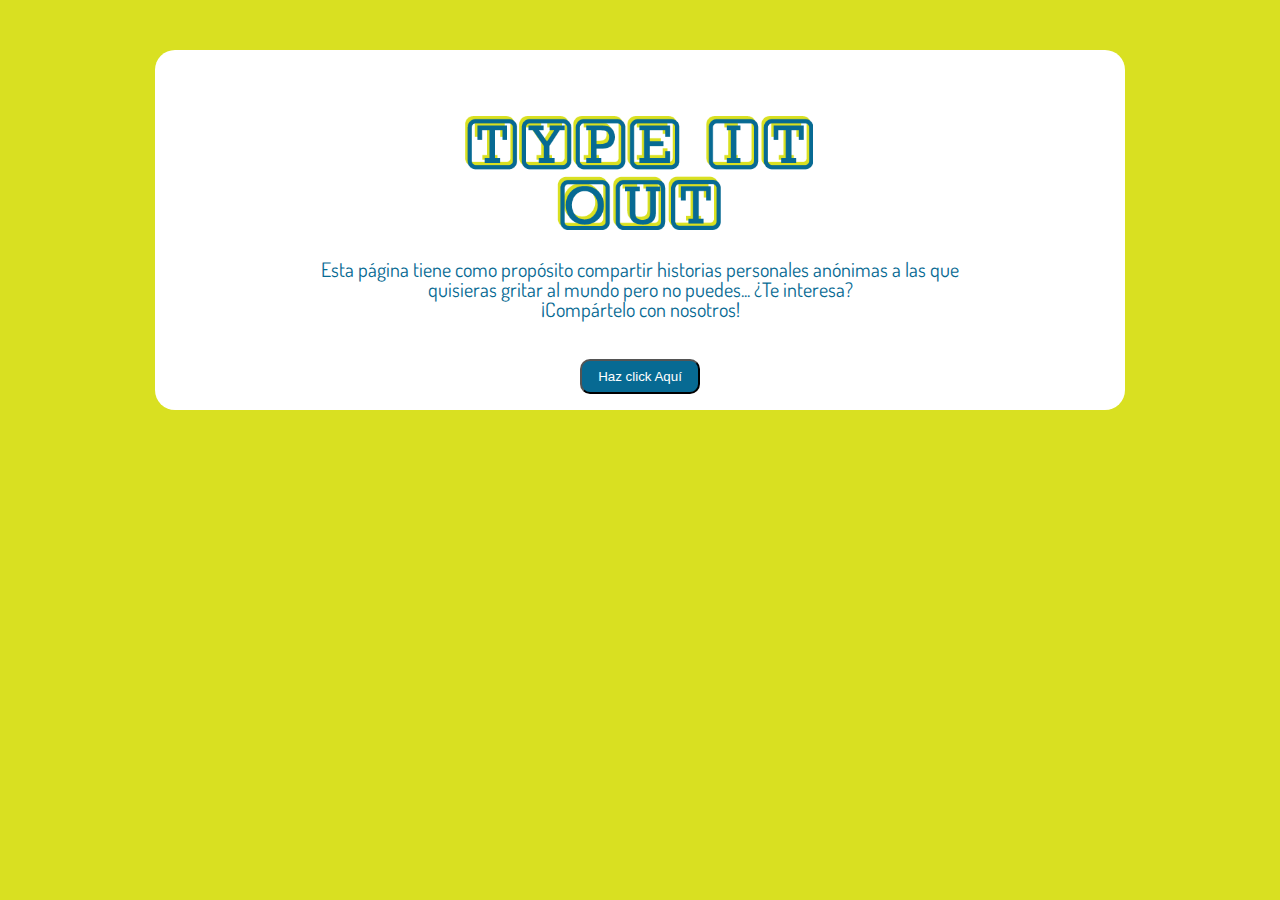
<file: index.html>
<!DOCTYPE html>
<html lang="en">
<head>
	<meta charset="utf-8" />
	<title> TYPE IT OUT</title>
	<link rel="stylesheet" href="css/reset.css" type="text/css" />
	<link rel="stylesheet" href="css/style.css" type="text/css" />
	<link rel="icon" type="image/png" sizes="16x16" href="images/favicon-16x16.png">
<link rel="manifest" href="/manifest.json">
<meta name="msapplication-TileColor" content="#ffffff">
<meta name="msapplication-TileImage" content="/ms-icon-144x144.png">
<meta name="theme-color" content="#ffffff">
<link href="https://fonts.googleapis.com/css?family=Dosis" rel="stylesheet">
	

</head>
<body>
	<!-- CONTENEDOR -->

	<div class="contenedor1">

		<header>
			<br>
			<div class="logo">
			<img src="images/logo.png" width="348" height="114">
		</div>
		</header>

<br>

<div class="texto">
	
	
	<h1> Esta página tiene como propósito compartir historias personales anónimas a las que quisieras gritar al mundo pero no puedes... ¿Te interesa? <br>¡Compártelo con nosotros! </h1>
</div>

<a href="index2.html"><button>Haz click Aquí</button></a>

<br>
<br>
</div>

</div>

</body>


</html>
</file>
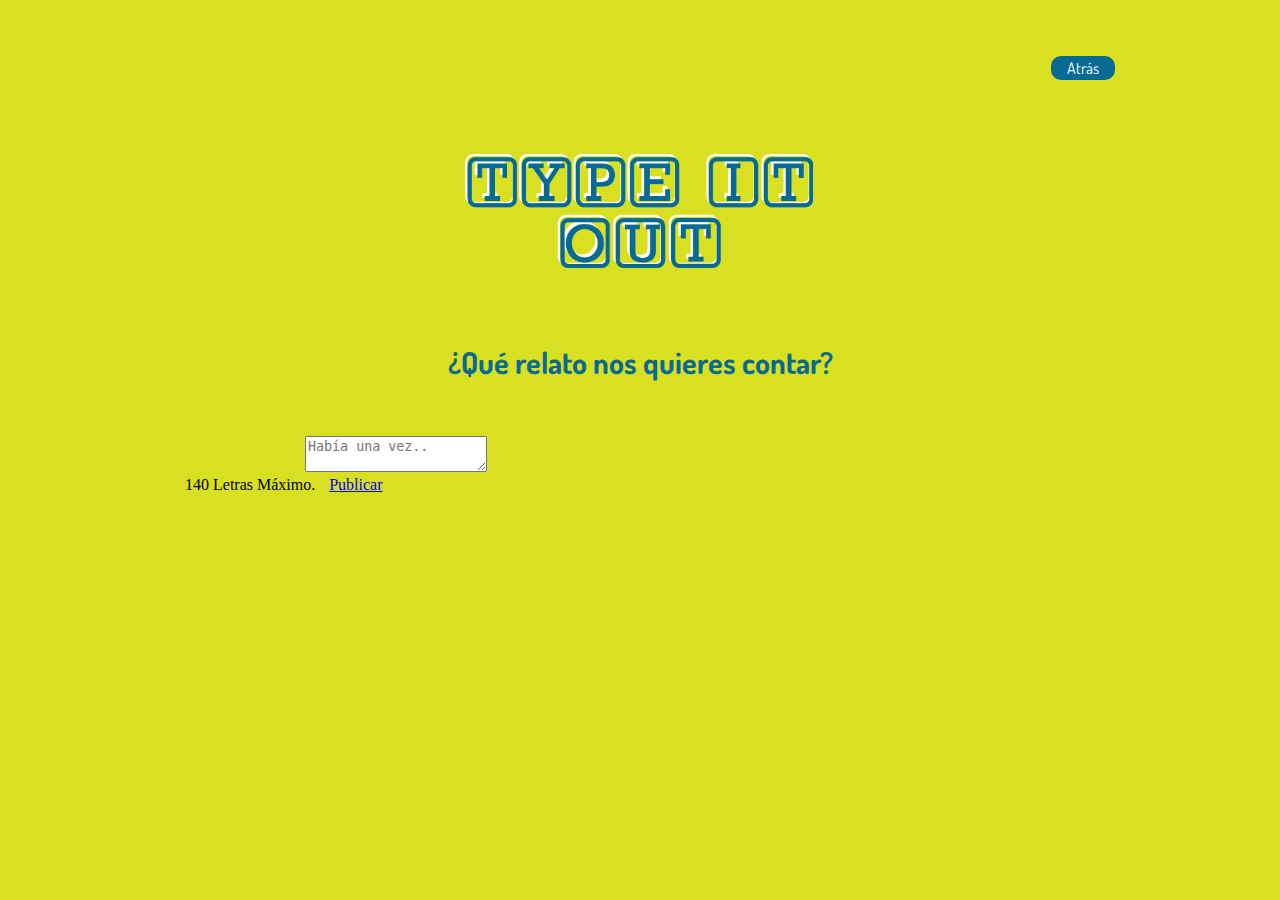
<file: index2.html>
<!DOCTYPE html>
<html lang="en">
<head>
	<meta charset="utf-8" />

	<title> TYPE IT OUT</title>

	<link rel="stylesheet" href="css/style.css" type="text/css" />

  <link href="http://s3.amazonaws.com/codecademy-content/courses/ltp2/css/bootstrap.min.css" rel="stylesheet">

    <link href='http://fonts.googleapis.com/css?family=Roboto' rel='stylesheet' type='text/css'>

  

  <link rel="icon" type="image/png" sizes="16x16" href="images/favicon-16x16.png">

<link rel="manifest" href="/manifest.json">

<meta name="msapplication-TileColor" content="#ffffff">
<meta name="msapplication-TileImage" content="/ms-icon-144x144.png">
<meta name="theme-color" content="#ffffff">
<link href="https://fonts.googleapis.com/css?family=Dosis" rel="stylesheet">
	

</head>
<body>

	<!-- CONTENEDOR -->

	<div class="contenedor2">

		<header>

  <!-- BOTON ATRAS --><br> <br>
      <a href="index.html"><div class="back">Atrás</div></a>

       <!-- LOGO -->
       <br>
			<div class="logo">
			<img src="images/logo2.png" width="348" height="114">
		</div>

		</header>

<br>
<br>

<div class="texto">
	<h2> ¿Qué relato nos quieres contar? </h2>
</div>

<!-- STATUS BOX -->




<div class="container">
      <form>
        <div class="form-group">
          <textarea class="form-control status-box" rows="2" placeholder="Había una vez.."></textarea>
        </div>
      </form>
      <div class="button-group pull-right">
        <p class="counter">140 Letras Máximo.</p>
        <a href="#" class="btn btn-primary">Publicar</a>
      </div>
    
      <ul class="posts">
      </ul>
    </div>

    <script src="https://ajax.googleapis.com/ajax/libs/jquery/1.11.1/jquery.min.js"></script>
    <script src="js/app.js"></script>
  </div>
    </body>



</html>
</file>
<file: css/style.css>
body {
	margin: 0 auto;
	background-color: #D9E021;
}

/** CONTENEDOR **/



.contenedor2 {
	margin: 0 auto; 
	margin-top: 50px;
	width: 970px;
background: #D9E021;
	border-radius: 20px;
}

.contenedor1 {
	margin: 0 auto; 
	margin-top: 50px;
	width: 970px;
background: white;
	border-radius: 20px;
}


.logo {
	margin-left: 310px;
	margin-top:50px;
}
.back {
	float: right;
	width: 60px;
	height: 20px;
	background-color: #076A93;
	color: white;
	font-family: 'Dosis', sans-serif;
	text-align: center;
	padding: 2px;
	border-radius: 10px;
	margin-top: -30px;
	margin-right: 10px;
}

.back:hover {
	background-color: #D9E021;
	color:#076A93;
}

button{
	margin-left: 425px;
	margin-top: 30px;
	width: 120px;
	height:35px;
	background-color: #076A93;
	color: white;
	border-radius: 10px;

}

button:hover {
	background-color: #D9E021;
	color:#076A93;
}

img{
	justify-content: center;
}

/*ESTILOS*/

.botonpublicar{
	font-size: 12px;
	color: white;
	border-radius: 10px;
	width: 40px;
	height: 20px;
}

.texto{

	width: 700px;
	text-align: center;
	margin:0 auto;
	font-size: 20px;
	color: #076A93;
	font-family: 'Dosis', sans-serif;
	padding: 10px;
}

h1{
font-family: 'Dosis', sans-serif;

}
h2{
font-family: 'Dosis', sans-serif;
font-size: 30px;
}


** FOOTER **/




}
/*Status box*/

.button-group pull-right{
	width: 700px;

}
form{
	margin-left: 120px;
	width: 700px;
}
.btn btn-primary {
	background-color: #076A93;
}

.container {
margin:0 auto;
  width: 520px;
	margin-left:30px;
  margin-top: 20px;
}

.button-group {
  margin-bottom: 20px;
}

.counter {
  display: inline;
  margin-top: 0;
  margin-bottom: 100px;
  margin-right: 10px;
}

.posts {
  clear: both;
  list-style: none;
  margin: 0 auto;
  margin-left: 120px;
  width: 700px;
  margin-bottom: 100px;
}

.posts li {
  background-color: #fff;
  border-radius: 20px;
  border: 1px solid #d8d8d8;
  padding-top: 10px;
  padding-left: 20px;
  padding-right: 20px;
  padding-bottom: 10px;
  margin-bottom: 10px;
  word-wrap: break-word;
  min-height: 42px;
}
</file>
